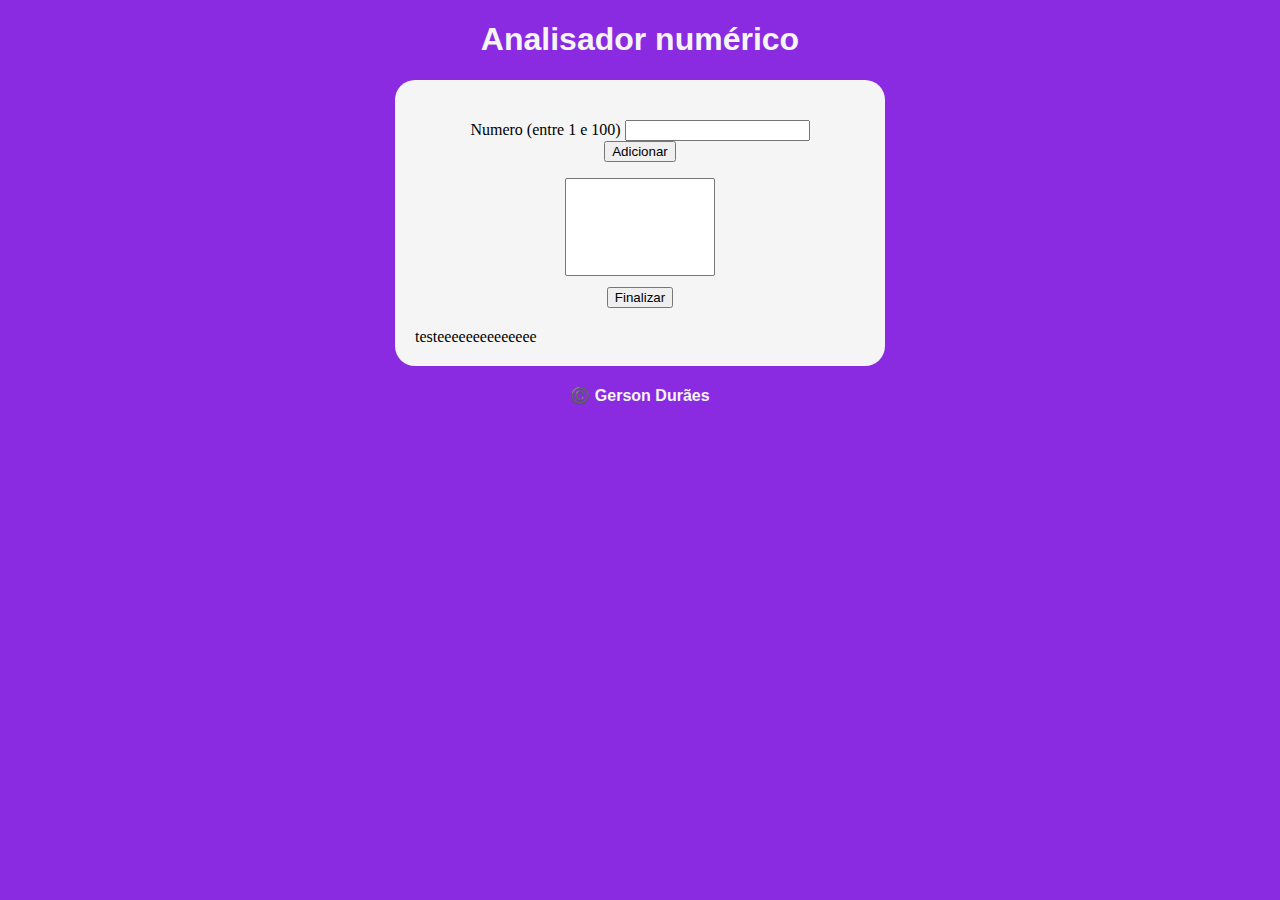
<file: site-analisador-numerico/index.html>
<!DOCTYPE html>
<html lang="pt-BR">
  <head>
    <meta charset="UTF-8" />
    <meta name="viewport" content="width=device-width, initial-scale=1.0" />
    <link rel="stylesheet" href="style/main.css" />
    <title>Analisador numerico</title>
  </head>
  <body>
    <header>
      <h1>Analisador numérico</h1>
    </header>

    <main>
      <section id="dados">
        <p>
          Numero (entre 1 e 100)
          <input type="number" name="numero" id="idnum" />
          <input
            type="button"
            value="Adicionar"
            id="verificar"
            onclick="adicionar()"
          />
        </p>

        <select name="tabela" id="idtab" size="6"></select>

        <input type="button" value="Finalizar" onclick="finalizar()"/>
      </section>

      <div id="texto">
        testeeeeeeeeeeeeee
      </div>
    </main>

    <footer>©️ Gerson Durães</footer>

    <script src="js/script.js"></script>
  </body>
</html>
</file>
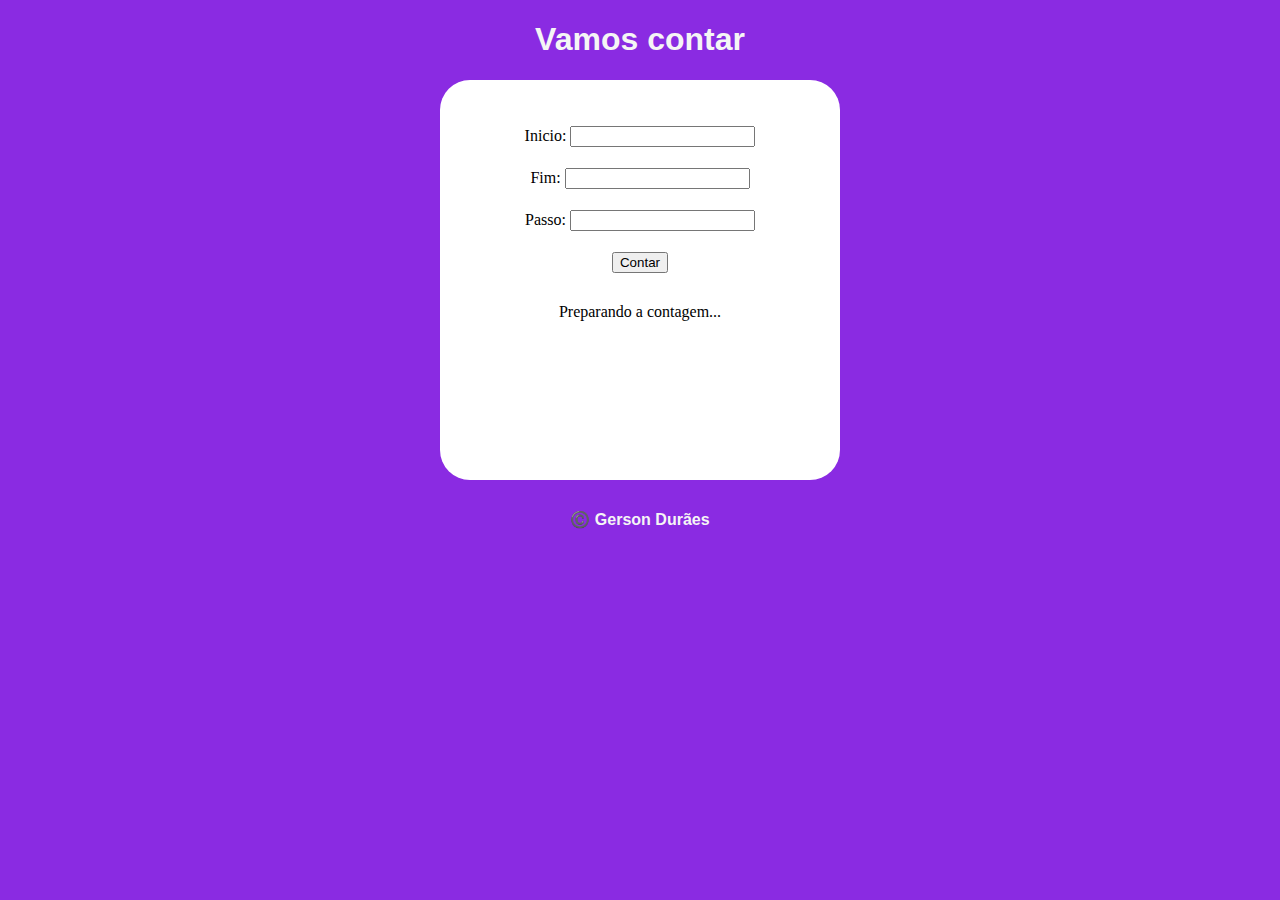
<file: site-contador-com-passos/index.html>
<!DOCTYPE html>
<html lang="pt-BR">
  <head>
    <meta charset="UTF-8" />
    <meta name="viewport" content="width=device-width, initial-scale=1.0" />
    <link rel="stylesheet" href="style/main.css" />
    <title>Intervalo com passo</title>
  </head>
  <body>
    <header><h1>Vamos contar</h1></header>

    <main>
      <section>
        <p>Inicio: <input type="number" name="inicio" id="inicio" /></p>
        <p>Fim: <input type="number" name="fim" id="fim" /></p>
        <p>Passo: <input type="number" name="passo" id="passo" /></p>
        <input type="button" value="Contar" onclick="clicar()" />

        <div id="texto">Preparando a contagem...</div>
      </section>
    </main>

    <footer>©️ Gerson Durães</footer>

    <script src="js/script.js"></script>
  </body>
</html>
</file>
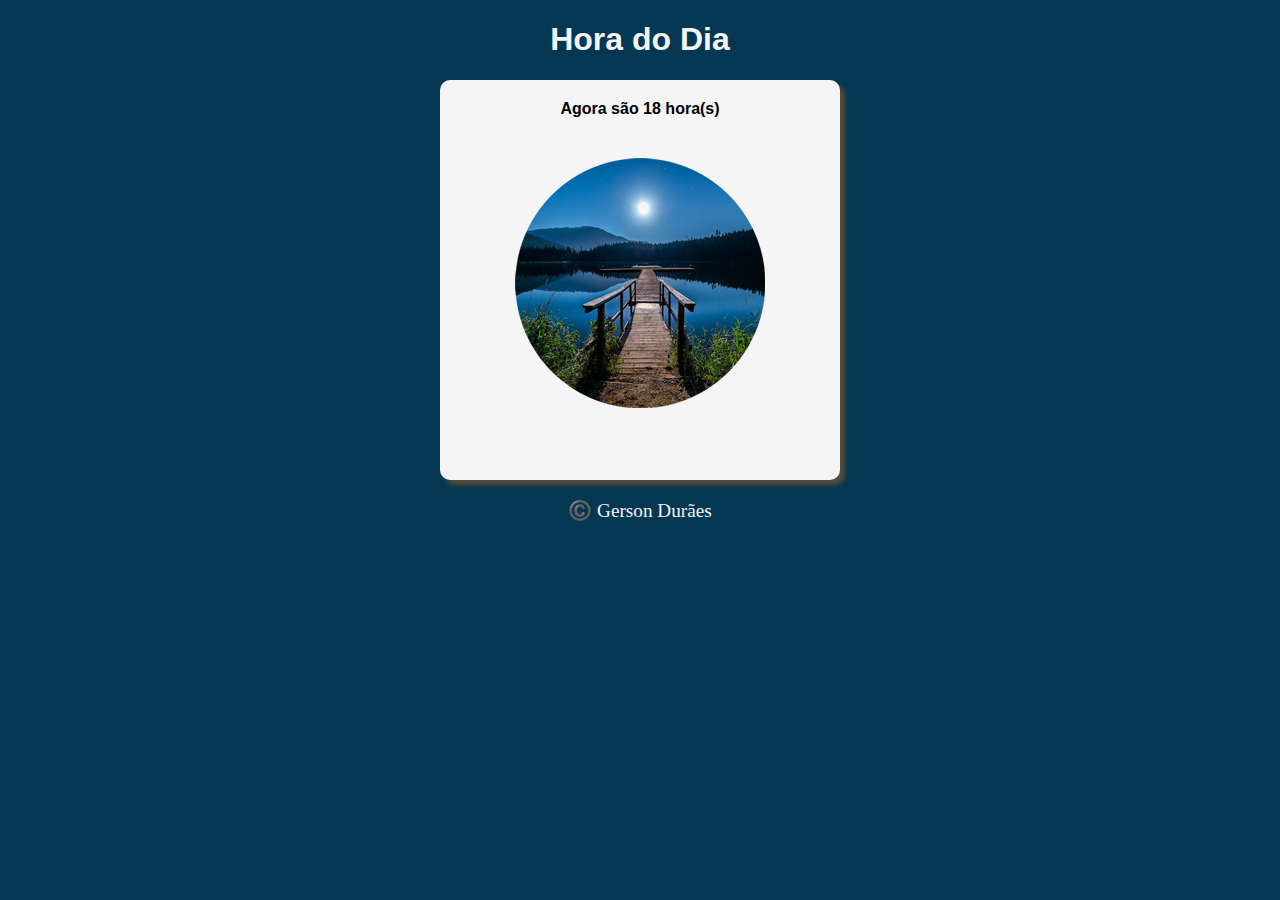
<file: site-fundo-horario-cliente/index.html>
<!DOCTYPE html>
<html lang="pt-br">
<head>
    <meta charset="UTF-8">
    <meta name="viewport" content="width=device-width, initial-scale=1.0">
    <link rel="stylesheet" href="style/main.css">
    <title>Horario</title>
</head>
<body onload="carregar()">
    <header>
        <h1>Hora do Dia</h1>
    </header>

    <section>
        <div id = "hora">Horario</div>
        
        <div id = "foto">
            <img id ="imagem" src="img/manha.png" alt="Foto do horario">
        </div>
    </section>

    <footer>
        <p>©️ Gerson Durães</p>
    </footer>

    <script src="js/script.js"></script>
</body>
</html>
</file>
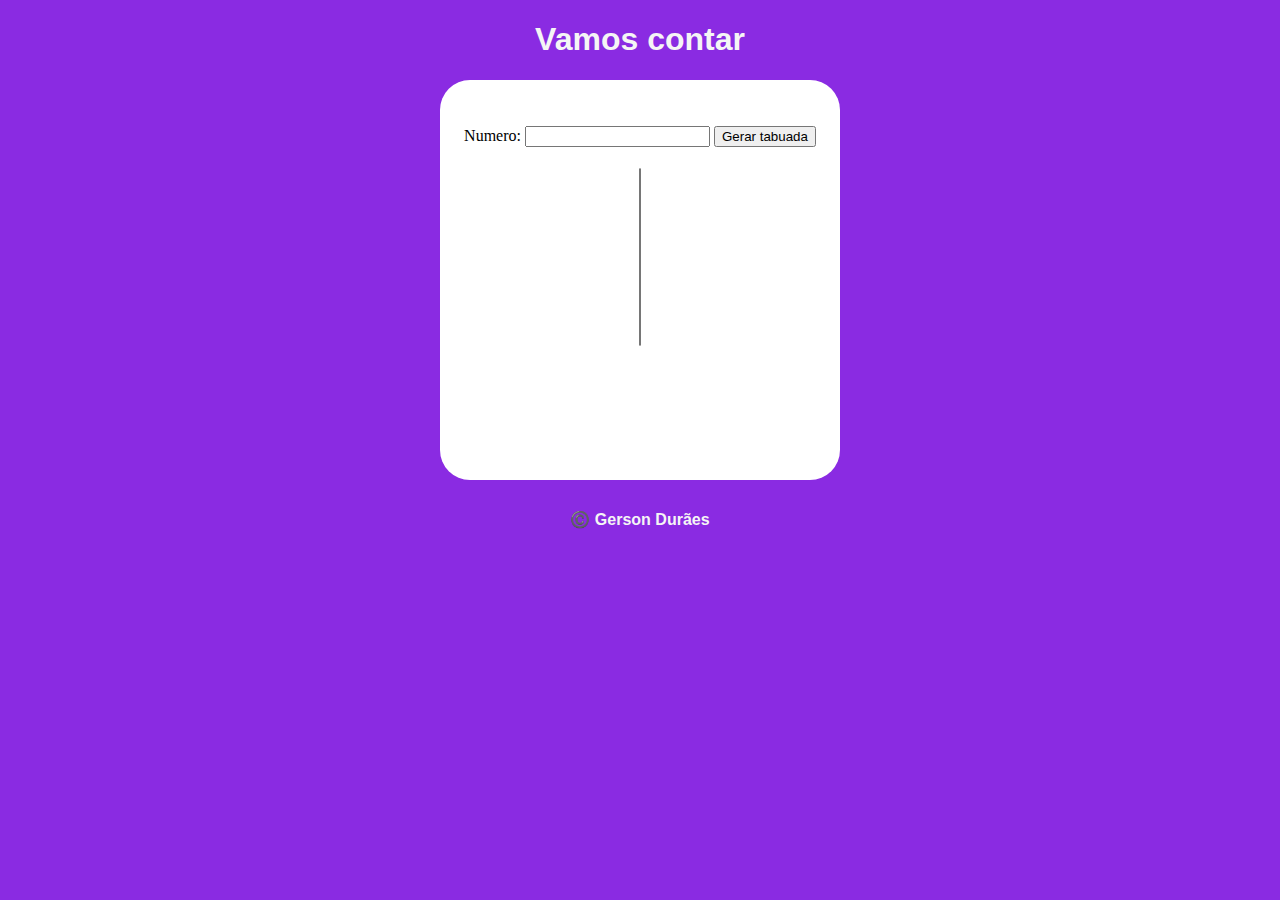
<file: site-intervalo-com-passo/index.html>
<!DOCTYPE html>
<html lang="pt-BR">
  <head>
    <meta charset="UTF-8" />
    <meta name="viewport" content="width=device-width, initial-scale=1.0" />
    <link rel="stylesheet" href="style/main.css" />
    <title>Tabuada</title>
  </head>
  <body>
    <header><h1>Vamos contar</h1></header>

    <main>
      <section>
        <p>
          Numero: <input type="number" name="num" id="idnum" />
          <input type="button" value="Gerar tabuada" onclick="clicar()" />
        </p>

        <div>
          <select name="tabuada" id="seltab" size="11"></select>
        </div>
      </section>
    </main>

    <footer>©️ Gerson Durães</footer>

    <script src="js/script.js"></script>
  </body>
</html>
</file>
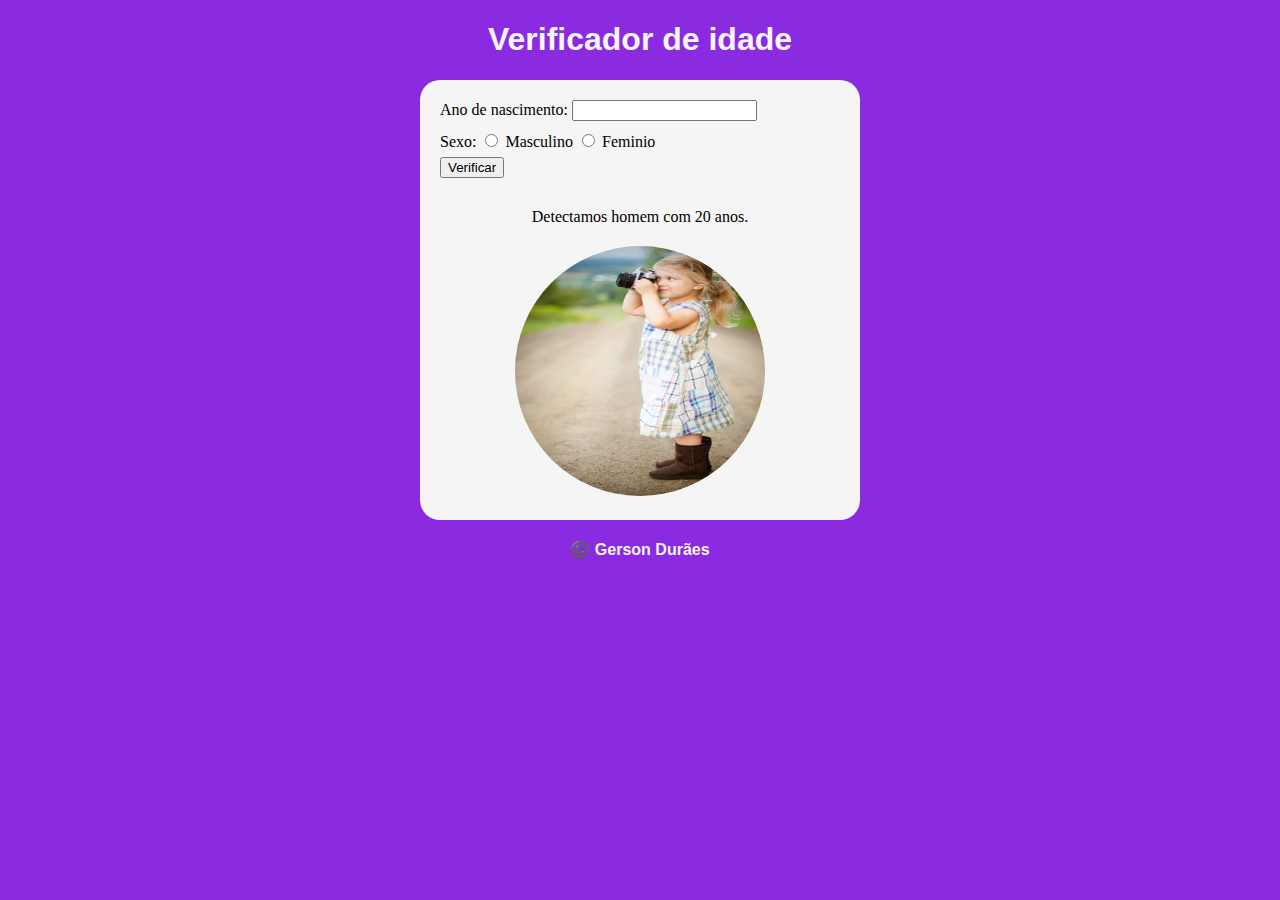
<file: site-tabuada/index.html>
<!DOCTYPE html>
<html lang="pt-BR">
  <head>
    <meta charset="UTF-8" />
    <meta name="viewport" content="width=device-width, initial-scale=1.0" />
    <link rel="stylesheet" href="style/main.css" />
    <title>Verificador de idade</title>
  </head>
  <body>
    <header>
      <h1>Verificador de idade</h1>
    </header>

    <main>
      <section id = "dados">
          Ano de nascimento:
          <input type="number" name="nascimento" id="nascimento"><br />
          Sexo:
          <input type="radio" id="sexo-m" name="sexo" value="Masculino" />
          <label for="sexo-m">Masculino</label>
          <input type="radio" id="sexo-f" name="sexo" value="Feminino" />
          <label for="sexo-f">Feminio</label><br />
          <input type="button" value="Verificar" id="verificar" onclick="clicar()"/>
      </section>

      <section id ="resultado">
          <div id="texto">Detectamos homem com 20 anos.</div>
          <div id="foto">
            <img id="imagem" src="img/Menina.jpg" alt="foto" />
          </div>
      </section>
    </main>

    <footer>©️ Gerson Durães</footer>

    <script src="js/script.js"></script>
  </body>
</html>
</file>
<file: site-analisador-numerico/style/main.css>
body{
    margin: 0%;
    width: 100%;
    height: 100%;
    background-color: blueviolet;
}

h1{
    font-family: Verdana, Geneva, Tahoma, sans-serif;
    color: whitesmoke;
    text-align: center;
}

main{
    background-color: whitesmoke;
    height: auto;
    width: 450px;
    margin: auto;
    border-radius: 20px;
    padding: 20px;
}

section#dados > input{
    display: block;
    margin: 10px auto;
}

section{
    text-align: center;
    margin: 20px;
}

select{
    width: 150px;
}

footer{
    text-align: center;
    color: whitesmoke;
    font-family: Arial, Helvetica, sans-serif; 
    font-weight: bold;
    margin-top: 20px;
}
</file>
<file: site-contador-com-passos/style/main.css>
body {
  margin: 0%;
  width: 100%;
  height: 100%;
  background-color: blueviolet;
}

h1 {
  font-family: Verdana, Geneva, Tahoma, sans-serif;
  text-align: center;
  color: whitesmoke;
}

p {
  padding-bottom: 5px;
}

main {
  background-color: white;
  height: 400px;
  width: 400px;
  border-radius: 30px;
  margin: auto;
}

section {
  padding-top: 30px;
  text-align: center;
}

#texto{
    margin: 30px;
}

footer {
  text-align: center;
  font-family: Arial, Helvetica, sans-serif;
  font-weight: bold;
  color: whitesmoke;
  margin: 30px;
}
</file>
<file: site-fundo-horario-cliente/style/main.css>
:root{
    --color-fundo-body: #69557b;
    --color-fundo-boxhora: whitesmoke;
}

body{
    margin: 0%;
    width: 100%;
    height: 100%;
    background-color: var(--color-fundo-body);
}

h1{
    color: whitesmoke;
    font-family: Verdana, Arial, Helvetica, sans-serif;
    text-align: center;
}

section{
    background-color: var(--color-fundo-boxhora);
    width: 400px;
    height: 400px;
    margin: auto;
    border-radius: 10px;
    box-shadow: 5px 5px 5px #554d37;
}

div{
    text-align: center;
    padding: 20px;
}

div#hora{
    font-family: Verdana, Geneva, Tahoma, sans-serif;
    font-weight: bolder;
}

p{
    text-align: center;
    font-size: larger;
    color: whitesmoke;
}
</file>
<file: site-intervalo-com-passo/style/main.css>
body {
  margin: 0%;
  width: 100%;
  height: 100%;
  background-color: blueviolet;
}

h1 {
  font-family: Verdana, Geneva, Tahoma, sans-serif;
  text-align: center;
  color: whitesmoke;
}

p {
  padding-bottom: 5px;
}

main {
  background-color: white;
  height: 400px;
  width: 400px;
  border-radius: 30px;
  margin: auto;
}

section {
  padding-top: 30px;
  text-align: center;
}

#texto{
    margin: 30px;
}

footer {
  text-align: center;
  font-family: Arial, Helvetica, sans-serif;
  font-weight: bold;
  color: whitesmoke;
  margin: 30px;
}
</file>
<file: site-tabuada/style/main.css>
body{
    margin: 0%;
    width: 100%;
    height: 100%;
    background-color: blueviolet;
}

h1{
    font-family: Verdana, Geneva, Tahoma, sans-serif;
    color: whitesmoke;
    text-align: center;
}

main{
    background-color: whitesmoke;
    height: 400px;
    width: 400px;
    margin: auto;
    border-radius: 20px;
    padding: 20px;
}

section#dados{
    text-align: left;
}

section#dados > input{
    margin-bottom: 10px;
}

section#resultado{
    text-align: center;
    margin: 20px;
}

img#imagem{
    margin: 20px;
    width: 250px;
    height: 250px;
    border-radius: 250px;
}

footer{
    text-align: center;
    color: whitesmoke;
    font-family: Arial, Helvetica, sans-serif; 
    font-weight: bold;
    margin-top: 20px;
}
</file>
